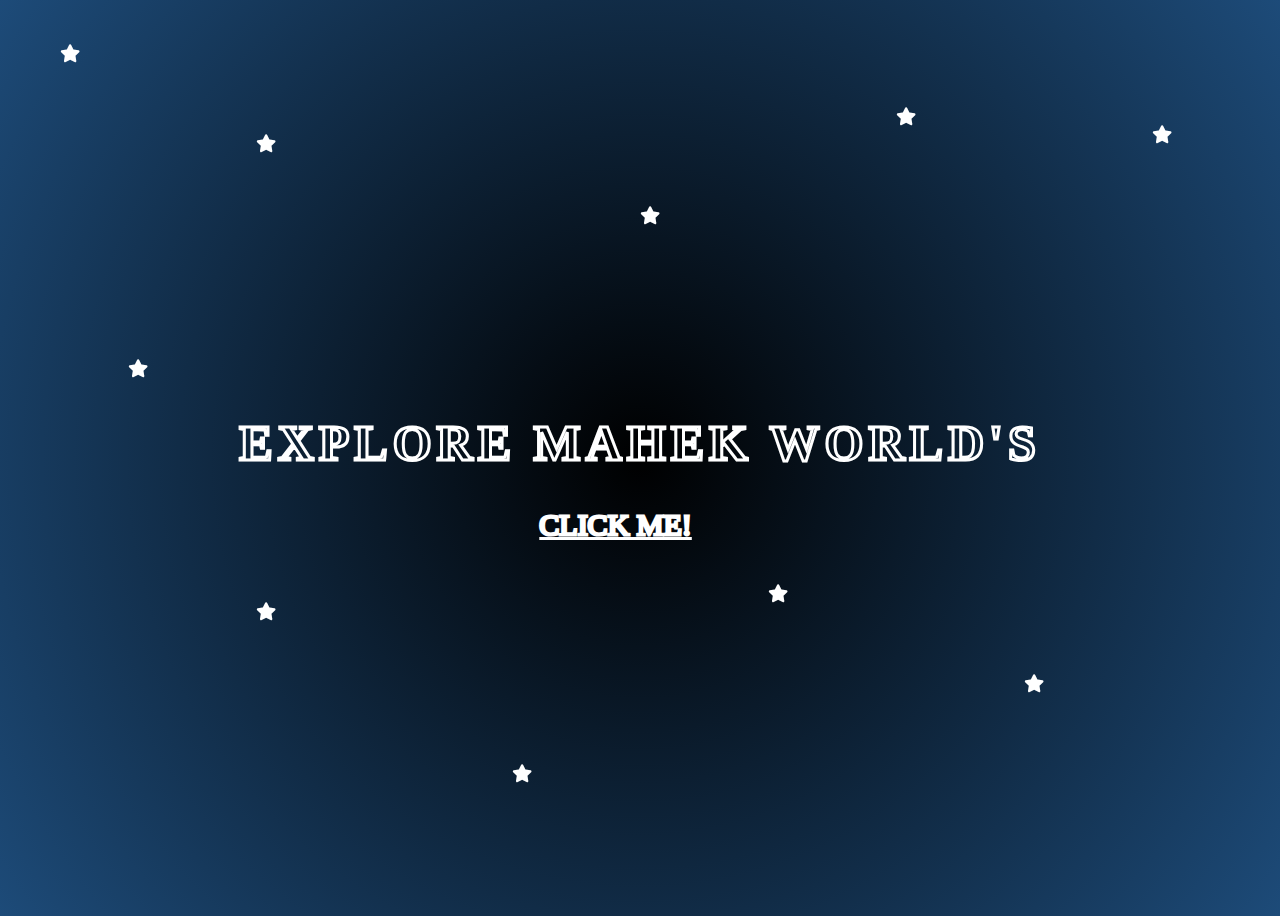
<file: index.html>
<!DOCTYPE html>
<html lang="en">
<head>
    <meta charset="UTF-8">
    <meta name="viewport" content="width=device-width, initial-scale=1.0">
    <title>Mahek Portfolio</title>
    <link rel="stylesheet" href="./assets/css/index.css">
    <link rel="stylesheet" href="https://cdnjs.cloudflare.com/ajax/libs/font-awesome/6.5.1/css/all.min.css">
<body>
    <div class="wrapper">
        <span> <i class="fa fa-star"></i></span>
        <span> <i class="fa fa-star"></i></span>
        <span> <i class="fa fa-star"></i></span>
        <span> <i class="fa fa-star"></i></span>
        <span> <i class="fa fa-star"></i></span>
        <span><i class="fa fa-star"></i></span>
        <span><i class="fa fa-star"></i></span>
        <span><i class="fa fa-star"></i></span>
        <span><i class="fa fa-star"></i></span>
        <span><i class="fa fa-star"></i></span>
     </div>
     <div class="box-area">
        <div class="text-area">
            <h2>Explore Mahek  World's</h2>
            <a   class=" "href="home.html">Click Me!</a>
        </div>
     </div>
</body>
</html>
</file>
<file: assets/css/index.css>
body {
    background: radial-gradient(circle, #000, #1d4b79);
    height: 100vh;
}

.wrapper span {
    position: fixed;
    animation: animate 2s linear infinite;
}
.wrapper span i {
    color: #ffff;
    font-size: 18px;

}
.wrapper span:nth-child(1){
    left: 60px;
    animation-delay: 0.6s;
    top: 5%;
}
.wrapper span:nth-child(2){
    left: 10%;
    animation-delay: 2s;
    top: 40%;
}
.wrapper span:nth-child(3){
    left: 20%;
    animation-delay: 5s;
    top: 15%;
}
.wrapper span:nth-child(4){
    left: 20%;
    animation-delay: 4s;
    top: 67%;

}
.wrapper span:nth-child(5){
 left: 40%;
 animation-delay: .5s;
 top: 85%;
}
.wrapper span:nth-child(6){
left: 50%;
animation-delay: 5s;
top: 23%;

}
.wrapper span:nth-child(7){

    left: 60%;
    animation-delay: 6s;
    top: 65%;

}
.wrapper span:nth-child(8){
 left: 70%;
 animation-delay: 3.5s;
 top: 12%;
}
.wrapper span:nth-child(9){
    left: 80%;
 animation-delay: 9s;
 top: 75%;
}
.wrapper span:nth-child(10){
    left: 90%;
    animation-delay: 3;
    top: 14%;
}
.box-area{
    display: flex;
    justify-content: center;
    align-items: center;
    /* color: #ffff; */
    height: 100vh;
    z-index: 1;
}
.text-area h2{
    -webkit-text-fill-color: #ffff;
    -webkit-text-stroke-width: 3px;
    -webkit-text-stroke-color: #ffff;
    font-family: montserrat;
    font-size: 50px;
    text-transform: uppercase;
    text-align: center;
    line-height: 1;
    initial-letter: 2px;


}
.text-area a{
    -webkit-text-fill-color: #ffff;
    -webkit-text-stroke-width: 3px;
    -webkit-text-stroke-color: #ffff;
    font-family: montserrat;
    font-size: 30px;
    text-transform: uppercase;
    text-align: center;
    line-height: 1;
    initial-letter: 2px;
    justify-content: center;
    align-items: center;
padding: 300px;

}
.text-area h2{
    -webkit-text-fill-color: transparent;
    letter-spacing: 5px;
    
}
@keyframes animate{
    0%{
        opacity:0;
    }
    50%{
        opacity:1;
    }
    100%{
        opacity:0;
    }
}
/* @media screen  and (max-width:400px){
    .text-area a{
     padding-left: 45px;
     text-align: center;
     justify-content: center;
     align-items: center;
    }
}
@media screen  and (max-width:742px) {
    
    .text-area a{
        padding: 260px;
    }
    
} */
@media only screen and (max-width: 600px) {
    /* For mobile phones: */
    .text-area  a{
     padding-left: 90px;
    }
  }
</file>
